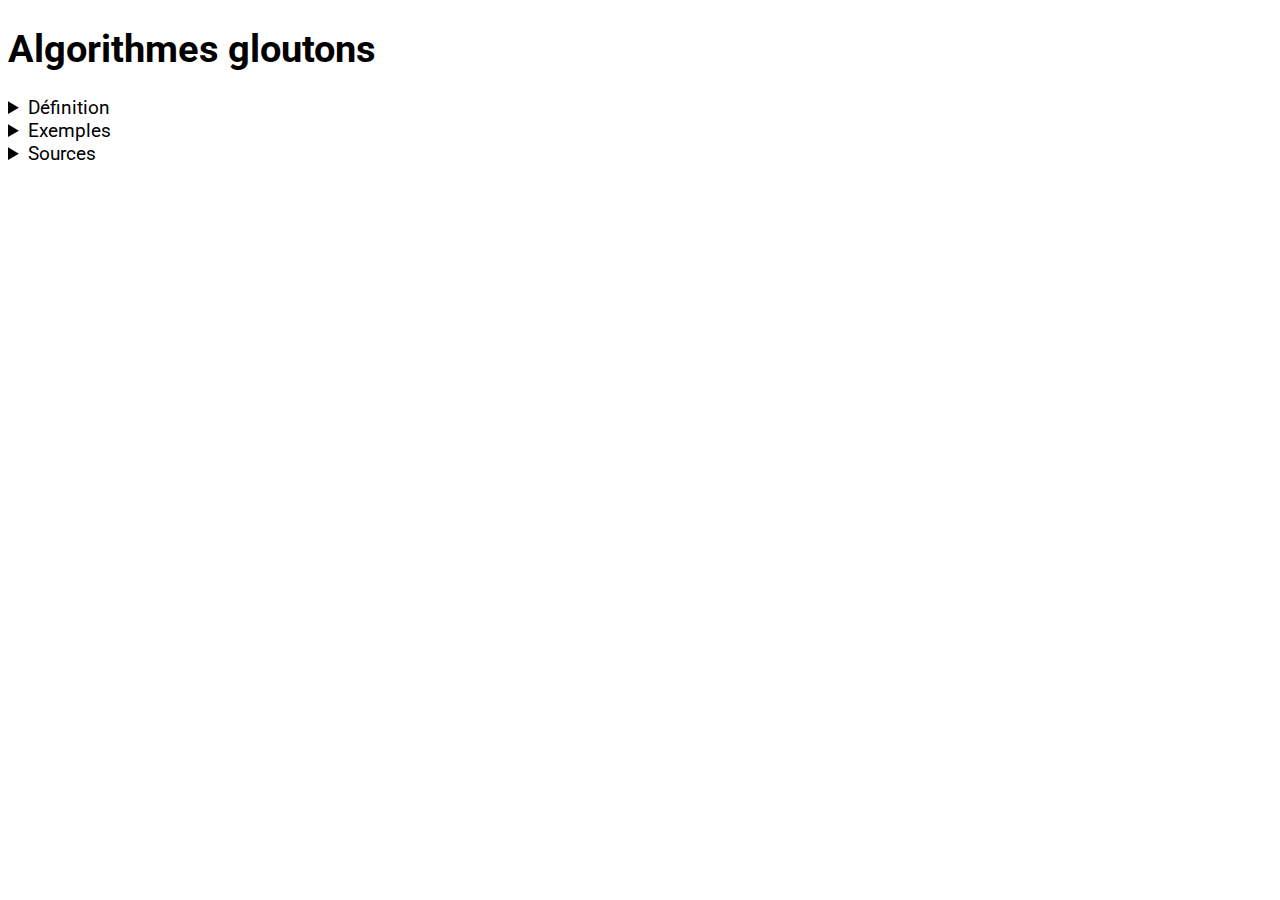
<file: index.html>
<!DOCTYPE html>
<html lang="en">

<head>
    <meta charset="UTF-8">
    <meta http-equiv="X-UA-Compatible" content="IE=edge">
    <meta name="viewport" content="width=device-width, initial-scale=1.0">
    <title>DM - Gloutons</title>
    <style>
        @import url('https://fonts.googleapis.com/css2?family=Roboto&display=swap');
        html {
            font-family: 'Roboto', sans-serif;
            font-size: larger;
        }
    </style>
</head>

<body>
    <h1>Algorithmes gloutons</h1>
    <details>
        <summary>
            Définition
        </summary>
        <p>
            Un algorithme glouton est un algorithme qui effectue à chaque instant, le meilleur choix possible sur le moment, sans retour en arrière ni anticipation des étapes suivantes, dans l'objectif d'atteindre au final un résultat optimal. En d'autres termes, l'algorithme fait des choix optimaux locaux, dans le but de trouver la solution optimale globale.
        </p>
    </details>
    <details>
        <summary>
            Exemples
        </summary>
        <ul>
            <li>Algorithme de Dijkstra (<a href="/visualisation-dijkstra">visualiation</a>) pour trouver le plus court chemin dans un graphe pondéré</li>
            <li>Algorithme de Kruskal (<a href="page1.html">exemple en situation réelle</a>) pour trouver l'arbre couvrant minimum d'un graphe pondéré, et non dirigé</li>
            <li>Algorithme de Prim, aussi pour trouver l'arbre couvrant minimum d'un graphe pondéré, et non dirigé</li>
        </ul>
    </details>
    <details>
        <summary>
            Sources
        </summary>
        <ul>
            <li>
                schoolmouv.fr
            </li>
        </ul>
    </details>
</body>

</html>
</file>
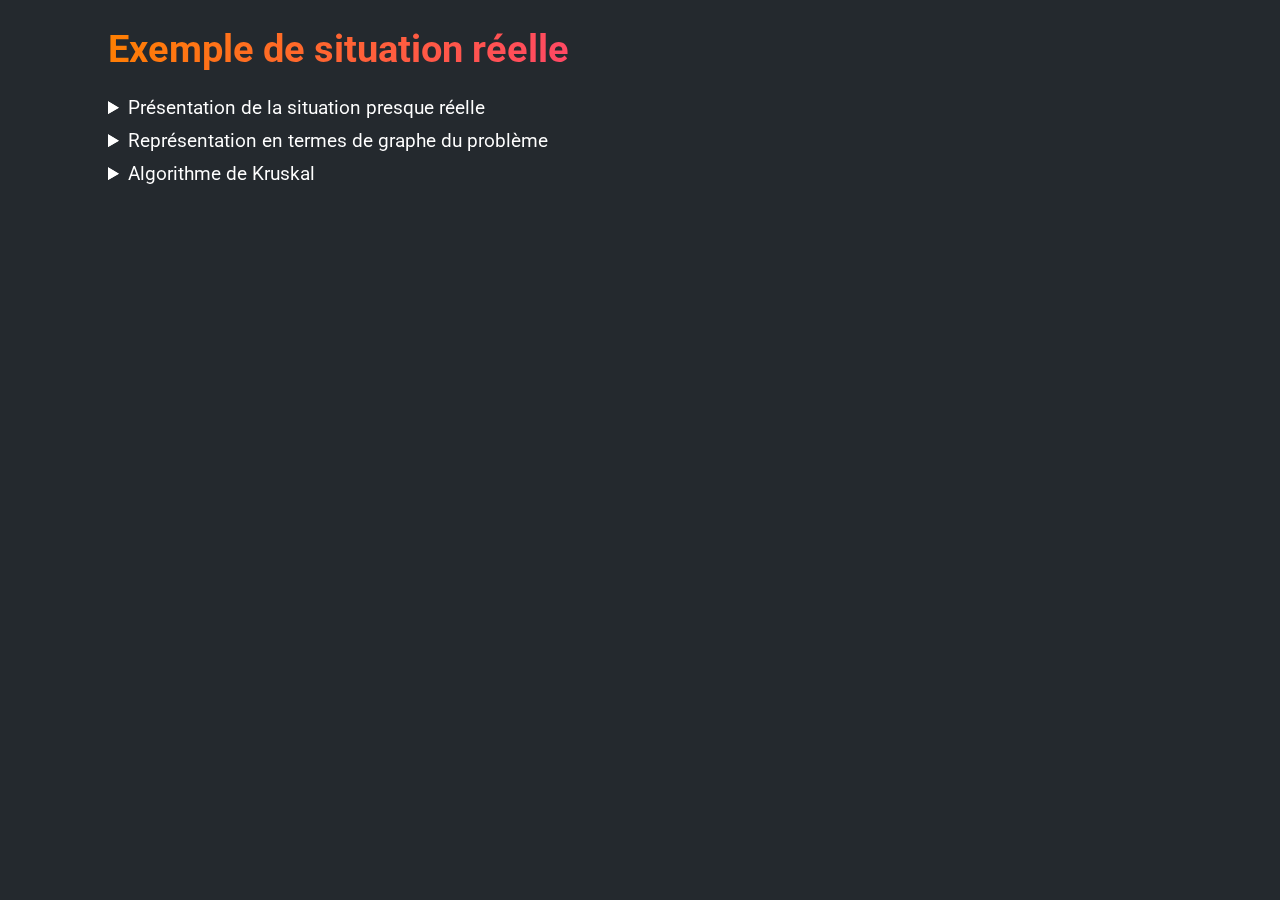
<file: page1.html>
<!DOCTYPE html>
<html lang="en">
<head>
    <meta charset="UTF-8">
    <meta http-equiv="X-UA-Compatible" content="IE=edge">
    <meta name="viewport" content="width=device-width, initial-scale=1.0">
    <title>Exemple de situation réelle</title>
    <link rel="stylesheet" href="style.css">
    <link rel="stylesheet" href="python.css">
    <!-- <link rel="stylesheet" href="https://pyscript.net/latest/pyscript.css" />
    <script defer src="https://pyscript.net/latest/pyscript.js"></script> -->
    <script src ="script.js"></script>
</head>
<body>
    <h1>Exemple de situation réelle</h1>
    <details>
        <summary>Présentation de la situation presque réelle</summary>
        <p>
            Un pays cherche à relier ses villes par des autoroutes. Cependant, l'État manque d’argent. Il faut donc trouver un moyen pour qu’il soit toujours possible d’aller d’une ville à une autre en prenant uniquement l’autoroute, tout en minimisant le coût de l’infrastructure. On connaît toujours le prix supposé de la route entre deux villes.
        </p>
    </details>
    <details>
        <summary>Représentation en termes de graphe du problème</summary>
        <p>
            On peut représenter les villes par des sommets et les routes par des arêtes dont le poids est le prix de la route. La solution est donc de trouver un MST (arbre couvrant minimum). C’est un arbre, donc c’est un ensemble d’arêtes ne contenant aucun cycle, et reliant n’importe quelle paire de sommets par un chemin. Par exemple, on peut facilement voir que s’il y a un cycle, il existe plusieurs chemins possibles pour aller d’un sommet à un autre, ce qui est redondant, si on veut payer le moins possible. Ensuite, couvrant signifie simplement que l’arbre passe par tous les sommets du graphe. Et finalement, minimum signifie que si on fait la somme des poids des arêtes, on ne peut pas trouver d’autre arbre avec une somme des poids inférieurs.
        </p>
    </details>
    <details id = "kruskal">
        <summary>Algorithme de Kruskal</summary>
        <p>
            On prend simplement l'arête avec un poids minimum et si en la rajoutant on ne forme pas de cycle on la garde. Pour savoir si une arête crée un cycle, on peut vérifier qu’il n’existe pas déjà un chemin entre les deux villes reliés par l’arête, et pour cela on peut utiliser un algorithme appelé Union-Find. Le principe est simple : on assigne à chaque ville un parent, et si deux villes sont de la même famille, elles sont déjà reliées. On commence en se disant que chaque ville n’a pas de parent. Quand on rajoute une arête entre les sommets A et B, on décide que l’ancêtre de B devient le parent de l’ancêtre de A.
        </p>
<div class="highlight"><pre><span></span><span class="n">nb_villes</span> <span class="o">=</span> <span class="mi">7</span>
<span class="n">autoroutes_possibles</span> <span class="o">=</span> <span class="p">[(</span><span class="mi">0</span><span class="p">,</span> <span class="mi">1</span><span class="p">,</span> <span class="mi">7</span><span class="p">),</span> <span class="p">(</span><span class="mi">0</span><span class="p">,</span> <span class="mi">2</span><span class="p">,</span> <span class="mi">4</span><span class="p">),</span> <span class="p">(</span><span class="mi">0</span><span class="p">,</span> <span class="mi">3</span><span class="p">,</span> <span class="mi">2</span><span class="p">),</span> <span class="p">(</span><span class="mi">0</span><span class="p">,</span> <span class="mi">5</span><span class="p">,</span> <span class="mi">1</span><span class="p">),</span> 
                        <span class="p">(</span><span class="mi">0</span><span class="p">,</span> <span class="mi">6</span><span class="p">,</span> <span class="mi">4</span><span class="p">),</span> <span class="p">(</span><span class="mi">1</span><span class="p">,</span> <span class="mi">3</span><span class="p">,</span> <span class="mi">9</span><span class="p">),</span> <span class="p">(</span><span class="mi">1</span><span class="p">,</span> <span class="mi">4</span><span class="p">,</span> <span class="mi">3</span><span class="p">),</span> <span class="p">(</span><span class="mi">2</span><span class="p">,</span> <span class="mi">5</span><span class="p">,</span> <span class="mi">9</span><span class="p">),</span> 
                        <span class="p">(</span><span class="mi">3</span><span class="p">,</span> <span class="mi">4</span><span class="p">,</span> <span class="mi">1</span><span class="p">),</span> <span class="p">(</span><span class="mi">3</span><span class="p">,</span> <span class="mi">6</span><span class="p">,</span> <span class="mi">8</span><span class="p">),</span> <span class="p">(</span><span class="mi">4</span><span class="p">,</span> <span class="mi">5</span><span class="p">,</span> <span class="mi">2</span><span class="p">),</span> <span class="p">(</span><span class="mi">4</span><span class="p">,</span> <span class="mi">6</span><span class="p">,</span> <span class="mi">3</span><span class="p">)]</span>

<span class="c1"># les autoroutes possibles sont représentées </span>
<span class="c1"># comme un tuple (ville1, ville2, coût)</span>
<span class="c1"># on doit d&#39;abord trier les routes par coût</span>

<span class="k">def</span> <span class="nf">cout</span><span class="p">(</span><span class="n">autoroute</span><span class="p">):</span>
    <span class="k">return</span> <span class="n">autoroute</span><span class="p">[</span><span class="mi">2</span><span class="p">]</span>

<span class="n">autoroutes_possibles</span><span class="o">.</span><span class="n">sort</span><span class="p">(</span><span class="n">key</span> <span class="o">=</span> <span class="nf">cout</span><span class="p">)</span>

<span class="c1"># on définit les parents de chaque ville à -1 (qui correspond à indéfini)</span>
<span class="n">parents</span> <span class="o">=</span> <span class="p">[</span><span class="o">-</span><span class="mi">1</span><span class="p">]</span><span class="o">*</span><span class="n">nb_villes</span>

<span class="c1"># on définit la fonction pour trouver l&#39;ancêtre d&#39;une ville</span>
<span class="k">def</span> <span class="nf">ancetre</span><span class="p">(</span><span class="n">ville</span><span class="p">):</span>
    <span class="c1"># si une ville n&#39;a pas de parent, c&#39;est elle l&#39;ancêtre</span>
    <span class="k">if</span> <span class="n">parents</span><span class="p">[</span><span class="n">ville</span><span class="p">]</span> <span class="o">==</span> <span class="o">-</span><span class="mi">1</span><span class="p">:</span>
        <span class="k">return</span> <span class="n">ville</span>
    <span class="c1"># sinon son ancêtre est le même que celui de son parent</span>
    <span class="c1"># donc on peut redéfinir son parent pour être l&#39;ancêtre de son ancien parent</span>
    <span class="n">parents</span><span class="p">[</span><span class="n">ville</span><span class="p">]</span> <span class="o">=</span> <span class="nf">ancetre</span><span class="p">(</span><span class="n">parents</span><span class="p">[</span><span class="n">ville</span><span class="p">])</span>
    <span class="k">return</span> <span class="n">parents</span><span class="p">[</span><span class="n">ville</span><span class="p">]</span>

<span class="c1"># on définit la fonction pour vérifier si </span>
<span class="c1"># deux villes sont déjà reliées</span>
<span class="k">def</span> <span class="nf">deja_reliees</span><span class="p">(</span><span class="n">ville1</span><span class="p">,</span> <span class="n">ville2</span><span class="p">):</span>
    <span class="k">return</span> <span class="nf">ancetre</span><span class="p">(</span><span class="n">ville1</span><span class="p">)</span> <span class="o">==</span> <span class="nf">ancetre</span><span class="p">(</span><span class="n">ville2</span><span class="p">)</span>

<span class="c1"># on définit la fonction pour relier deux villes</span>
<span class="k">def</span> <span class="nf">relier</span><span class="p">(</span><span class="n">ville1</span><span class="p">,</span> <span class="n">ville2</span><span class="p">):</span>
    <span class="n">parents</span><span class="p">[</span><span class="nf">ancetre</span><span class="p">(</span><span class="n">ville1</span><span class="p">)]</span> <span class="o">=</span> <span class="nf">ancetre</span><span class="p">(</span><span class="n">ville2</span><span class="p">)</span>

<span class="n">prix_total</span> <span class="o">=</span> <span class="mi">0</span>
<span class="n">nb_autoroutes_ajoutees</span> <span class="o">=</span> <span class="mi">0</span>
<span class="c1"># on effectue l&#39;algorithme de Kruskal</span>
<span class="k">for</span> <span class="n">autoroute</span> <span class="ow">in</span> <span class="n">autoroutes_possibles</span><span class="p">:</span>
    <span class="k">if</span> <span class="ow">not</span> <span class="nf">deja_reliees</span><span class="p">(</span><span class="n">autoroute</span><span class="p">[</span><span class="mi">0</span><span class="p">],</span> <span class="n">autoroute</span><span class="p">[</span><span class="mi">1</span><span class="p">]):</span>
        <span class="n">prix_total</span> <span class="o">+=</span> <span class="n">autoroute</span><span class="p">[</span><span class="mi">2</span><span class="p">]</span>
        <span class="nf">relier</span><span class="p">(</span><span class="n">autoroute</span><span class="p">[</span><span class="mi">0</span><span class="p">],</span> <span class="n">autoroute</span><span class="p">[</span><span class="mi">1</span><span class="p">])</span>
        <span class="n">nb_autoroutes_ajoutees</span> <span class="o">+=</span> <span class="mi">1</span>
    <span class="c1"># par définition un arbre contient nb_sommets-1 arêtes</span>
    <span class="k">if</span> <span class="n">nb_autoroutes_ajoutees</span> <span class="o">==</span> <span class="n">nb_villes</span> <span class="o">-</span> <span class="mi">1</span><span class="p">:</span>
        <span class="k">break</span>
<span class="nb">print</span><span class="p">(</span><span class="n">prix_total</span><span class="p">)</span>
</pre></div>
<!-- <button onclick="executeCode()">executer le code</button> -->

    </details>
</body>
</html>
</file>
<file: style.css>
@import url('https://fonts.googleapis.com/css2?family=Roboto&display=swap');

html {
    font-family: 'Roboto', sans-serif;
    font-size: larger;
    padding-left: 100px;
    padding-right: 100px;
    color: white;
    background-color: #24292e;
}

figcaption {
    font-size: smaller;
    margin-bottom: 10px;
}

summary {
    cursor: grab;
    margin-bottom: 10px;
    background-image: linear-gradient(90deg, rgba(29,253,239,1) 0%, rgba(69,91,252,1) 33%, rgba(255,255,255,1) 66%, rgba(255,255,255,1) 100%);
    background-size: 300% 100%;
    background-position-x: 100%;
    background-clip: text;
    -webkit-background-clip: text;
    -webkit-text-fill-color: transparent;
    transition: 2s;
}

summary:hover {
    background-position-x: 0%;
}

#NegOmegaChatBot {
    display: inline-block;
    background-color: #009879;
    color: #FFFFFF;
    font-size: 16px;
    padding: 10px 20px;
    border: none;
    border-radius: 5px;
    text-align: center;
    text-decoration: none;
    cursor: pointer;
    margin-top: 10px;
    margin-bottom: 10px;
}

#NegOmegaChatBot:hover {
    background-color: #00896d;
}

.rickroll {
    width: 500px;
    aspect-ratio: 1;
}

table {
    width: 100%;
    border-collapse: collapse;
    font-size: 0.9em;
    font-family: sans-serif;
    min-width: 400px;
    margin-top: 10px;
    margin-bottom: 10px;
}

thead tr {
    background-color: #009879;
    color: #ffffff;
    text-align: left;
}

th,
td {
    padding: 12px 15px;
    width: 25%;
}

th {
    user-select: none;
}

tbody tr {
    border-bottom: 1px solid #dddddd;
}

tbody tr:nth-of-type(even) {
    background-color: #f3f3f342;
}

tbody tr:last-of-type {
    border-bottom: 2px solid #009879;
}

h1 {
    background: linear-gradient(120deg, rgba(255,128,0,1) 0%, rgba(255,0,228,1) 100%);
    background-clip: text;
    -webkit-background-clip: text;
    -webkit-text-fill-color: transparent;
}

h2 {
    background: linear-gradient(60deg, rgba(0,255,141,1) 0%, rgba(0,155,255,1) 50%);
    background-clip: text;
    -webkit-background-clip: text;
    -webkit-text-fill-color: transparent;
}
</file>
<file: python.css>
/*
generated by Pygments <https://pygments.org/>
Copyright 2006-2023 by the Pygments team.
Licensed under the BSD license, see LICENSE for details.
*/
div.highlight {background-color: #14191e; padding: 5px; border-radius: 5px;}
pre { line-height: 125%; color: #eeeeee;}
td.linenos .normal { color: inherit; background-color: transparent; padding-left: 5px; padding-right: 5px; }
span.linenos { color: inherit; background-color: transparent; padding-left: 5px; padding-right: 5px; }
td.linenos .special { color: #000000; background-color: #ffffc0; padding-left: 5px; padding-right: 5px; }
span.linenos.special { color: #000000; background-color: #ffffc0; padding-left: 5px; padding-right: 5px; }
body .hll { background-color: #ffffcc }
/* body { background: #f8f8f8; } */
body .c { color: #3D7B7B; font-style: italic } /* Comment */
body .err { border: 1px solid #FF0000 } /* Error */
body .k { color: #17b4ff; font-weight: bold } /* Keyword */
body .o { color: #aaaaaa } /* Operator */
body .ch { color: #3D7B7B; font-style: italic } /* Comment.Hashbang */
body .cm { color: #3D7B7B; font-style: italic } /* Comment.Multiline */
body .cp { color: #9C6500 } /* Comment.Preproc */
body .cpf { color: #3D7B7B; font-style: italic } /* Comment.PreprocFile */
body .c1 { color: #3D7B7B; font-style: italic } /* Comment.Single */
body .cs { color: #3D7B7B; font-style: italic } /* Comment.Special */
body .gd { color: #A00000 } /* Generic.Deleted */
body .ge { font-style: italic } /* Generic.Emph */
body .gr { color: #E40000 } /* Generic.Error */
body .gh { color: #000080; font-weight: bold } /* Generic.Heading */
body .gi { color: #008400 } /* Generic.Inserted */
body .go { color: #717171 } /* Generic.Output */
body .gp { color: #000080; font-weight: bold } /* Generic.Prompt */
body .gs { font-weight: bold } /* Generic.Strong */
body .gu { color: #800080; font-weight: bold } /* Generic.Subheading */
body .gt { color: #0044DD } /* Generic.Traceback */
body .kc { color: #008000; font-weight: bold } /* Keyword.Constant */
body .kd { color: #008000; font-weight: bold } /* Keyword.Declaration */
body .kn { color: #008000; font-weight: bold } /* Keyword.Namespace */
body .kp { color: #008000 } /* Keyword.Pseudo */
body .kr { color: #008000; font-weight: bold } /* Keyword.Reserved */
body .kt { color: #B00040 } /* Keyword.Type */
body .m { color: #aaaaaa } /* Literal.Number */
body .s { color: #BA2121 } /* Literal.String */
body .n { color: #f56477 } /* variable name */
body .na { color: #687822 } /* Name.Attribute */
body .nb { color: #d48fff } /* Name.Builtin */
body .nc { color: #6969ff; font-weight: bold } /* Name.Class */
body .no { color: #880000 } /* Name.Constant */
body .nd { color: #AA22FF } /* Name.Decorator */
body .ni { color: #717171; font-weight: bold } /* Name.Entity */
body .ne { color: #CB3F38; font-weight: bold } /* Name.Exception */
body .nf { color: #f5f07d } /* Name.Function */
body .nl { color: #767600 } /* Name.Label */
body .nn { color: #6969ff; font-weight: bold } /* Name.Namespace */
body .nt { color: #008000; font-weight: bold } /* Name.Tag */
body .nv { color: #19177C } /* Name.Variable */
body .ow { color: #AA22FF; font-weight: bold } /* Operator.Word */
body .w { color: #bbbbbb } /* Text.Whitespace */
body .mb { color: #aaaaaa } /* Literal.Number.Bin */
body .mf { color: #aaaaaa } /* Literal.Number.Float */
body .mh { color: #aaaaaa } /* Literal.Number.Hex */
body .mi { color: #aaaaaa } /* Literal.Number.Integer */
body .mo { color: #aaaaaa } /* Literal.Number.Oct */
body .sa { color: #BA2121 } /* Literal.String.Affix */
body .sb { color: #BA2121 } /* Literal.String.Backtick */
body .sc { color: #BA2121 } /* Literal.String.Char */
body .dl { color: #BA2121 } /* Literal.String.Delimiter */
body .sd { color: #BA2121; font-style: italic } /* Literal.String.Doc */
body .s2 { color: #BA2121 } /* Literal.String.Double */
body .se { color: #AA5D1F; font-weight: bold } /* Literal.String.Escape */
body .sh { color: #BA2121 } /* Literal.String.Heredoc */
body .si { color: #A45A77; font-weight: bold } /* Literal.String.Interpol */
body .sx { color: #008000 } /* Literal.String.Other */
body .sr { color: #A45A77 } /* Literal.String.Regex */
body .s1 { color: #BA2121 } /* Literal.String.Single */
body .ss { color: #19177C } /* Literal.String.Symbol */
body .bp { color: #008000 } /* Name.Builtin.Pseudo */
body .fm { color: #6969ff } /* Name.Function.Magic */
body .vc { color: #19177C } /* Name.Variable.Class */
body .vg { color: #19177C } /* Name.Variable.Global */
body .vi { color: #19177C } /* Name.Variable.Instance */
body .vm { color: #19177C } /* Name.Variable.Magic */
body .il { color: #aaaaaa } /* Literal.Number.Integer.Long */
</file>
